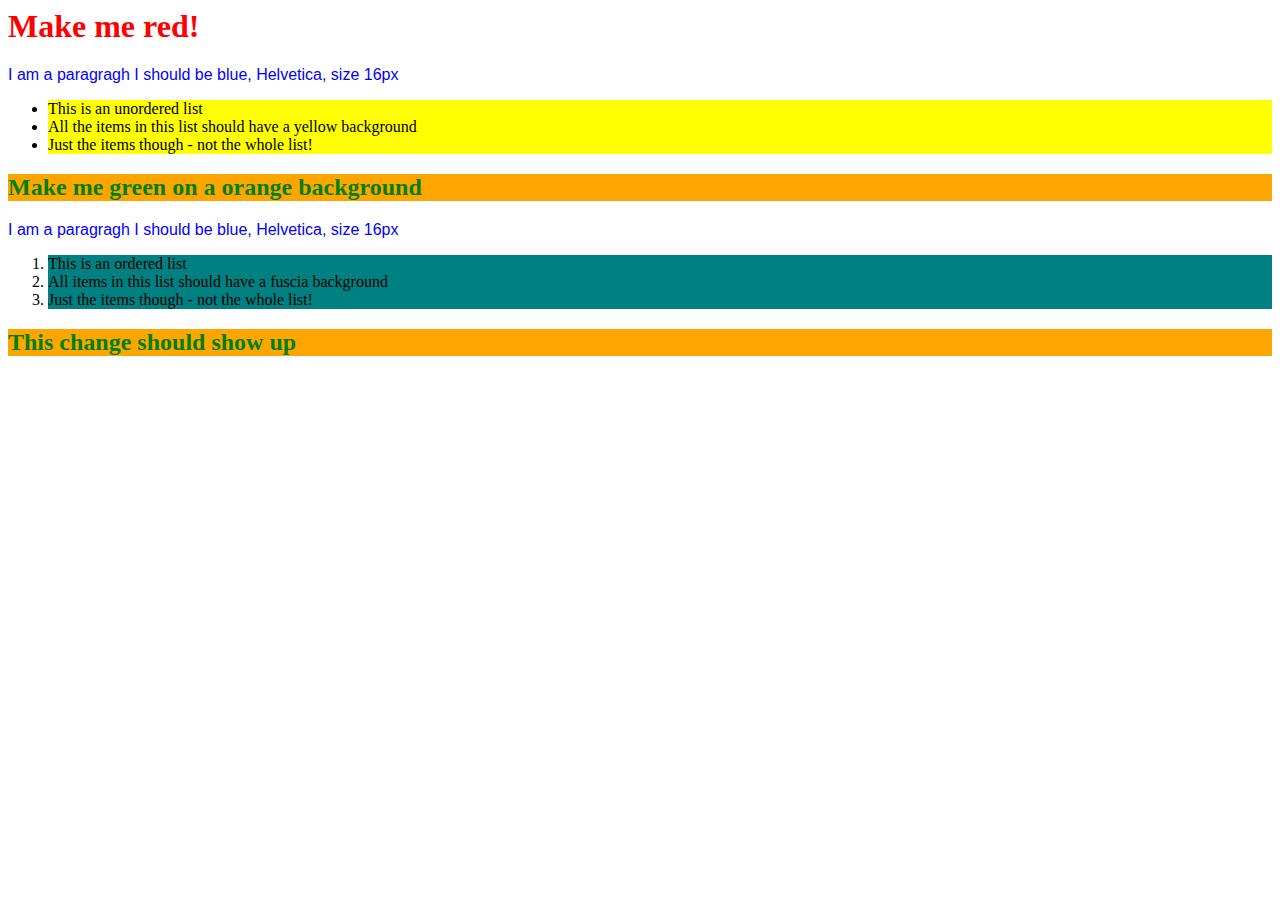
<file: Coding_course/First_site /exercise 1.html>
<!DOCTYPE>
<html>
<head><link rel="stylesheet" type="text/css" href="styles2.css"></head>
<body>
<h1>Make me red!</h1>
<p1> I am a paragragh I should be blue, Helvetica, size 16px</p1>
<ul>
  <li>This is an unordered list</li>
    <li>All the items in this list should have a yellow background</li>
    <li>Just the items though - not the whole list!</li>
</ul>
<h2>Make me green on a orange background</h2>
<p1>I am a paragragh I should be blue, Helvetica, size 16px</p1>
<ol>
  <li>This is an ordered list</li>
  <li>All items in this list should have a fuscia background</li>
  <li>Just the items though - not the whole list!</li>
</ol>
<h2> This change should show up</h2>
</body>
</html>
</file>
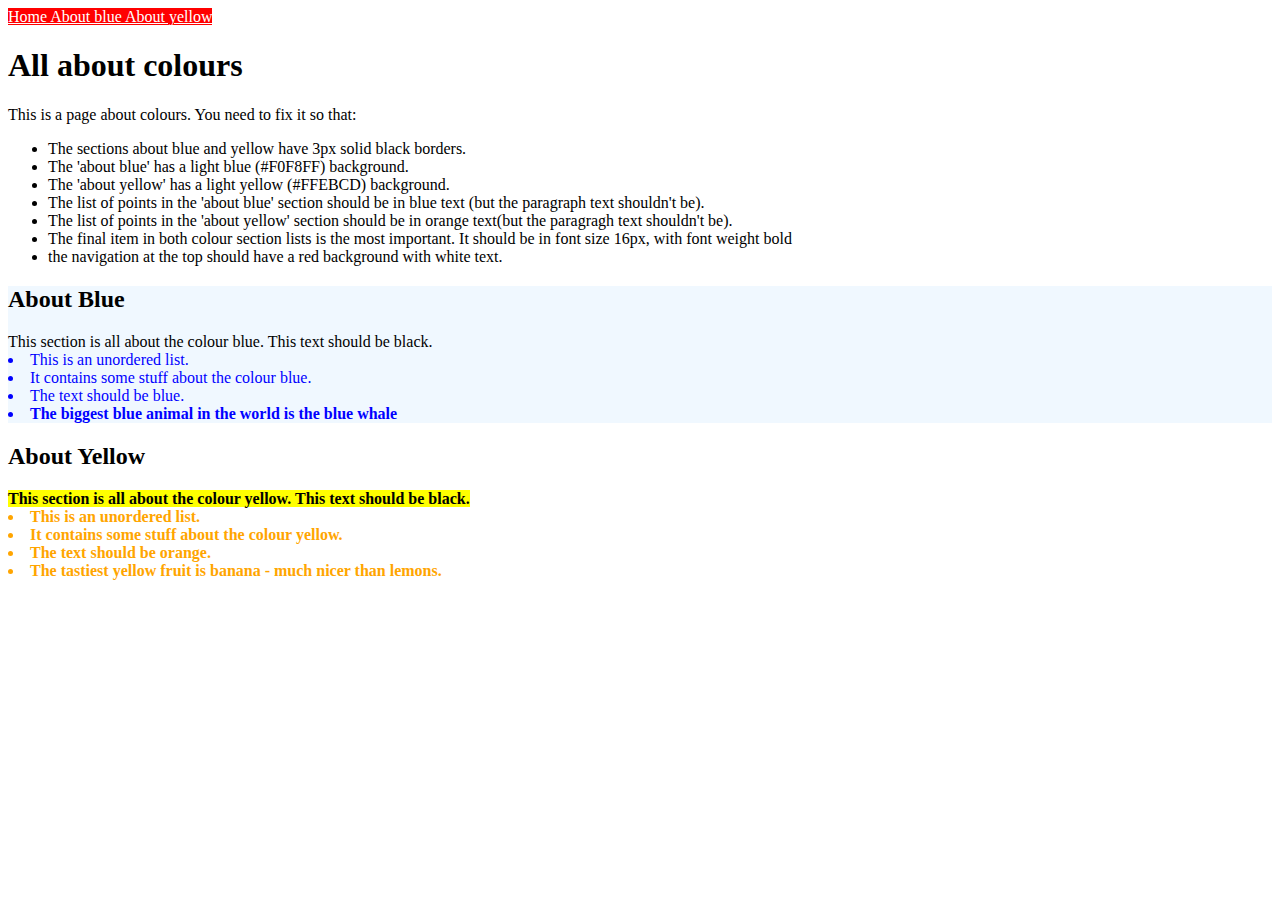
<file: Coding_course/First_site /css/exercise2.html>
<!DOCTYPE>
<html>
<head><link rel="stylesheet" type="text/css" href="style3.css"></head>
<body>
<p1>Home  About blue  About yellow</p1>
  <h1><strong> All about colours</strong></h1>
<p2>This is a page about colours. You need to fix it so that:</p2>
<ul>
  <li>The sections about blue and yellow have 3px solid black borders.</li>
  <li>The 'about blue' has a light blue (#F0F8FF) background.</li>
  <li>The 'about yellow' has a light yellow (#FFEBCD) background.</li>
  <li>The list of points in the 'about blue' section should be in blue text (but the paragraph text shouldn't be).</li>
  <li>The list of points in the 'about yellow' section should be in orange text(but the paragragh text shouldn't be).</li>
  <li>The final item in both colour section lists is the most important. It should be in font size 16px, with font weight bold</li>
  <li>the navigation at the top should have a red background with white text.</li>
</ul>

<div>
<h2>About Blue</h2>
<p2> This section is all about the colour blue. This text should be black.</p2>
<ul2>
  <li>This is an unordered list.</li>
  <li>It contains some stuff about the colour blue.</li>
  <li>The text should be blue.</li>
  <li><strong>The biggest blue animal in the world is the blue whale<strong></li>
</ul2>
</div>

<div2>
<h2>About Yellow</h2>
<p2> This section is all about the colour yellow. This text should be black.</p2>
<ul3>
  <li>This is an unordered list.</li>
  <li>It contains some stuff about the colour yellow.</li>
  <li>The text should be orange.</li>
  <li><strong> The tastiest yellow fruit is banana - much nicer than lemons.</strong></li>
</ul3>
</div2>

</body>
</html>
</file>
<file: Coding_course/First_site /styles2.css>
h1 {color: red;}
p1 {color: blue;
font-family: Helvetica;
font-size: 16px;
}
ul li {
  background-color: yellow;
}
h2 {color: green;}
h2 {
  background-color: orange;
}
ol li {
  background-color: teal;
}
</file>
<file: Coding_course/First_site /css/style3.css>
p1 {background-color: red;
color: white; text-decoration: underline;}
div {color:black; background-color: #F0F8FF;}
ul2 {color: blue;}
div2 { background-color: yellow;}
ul3 { background-color: #FFEBCD; color: orange;}
</file>
